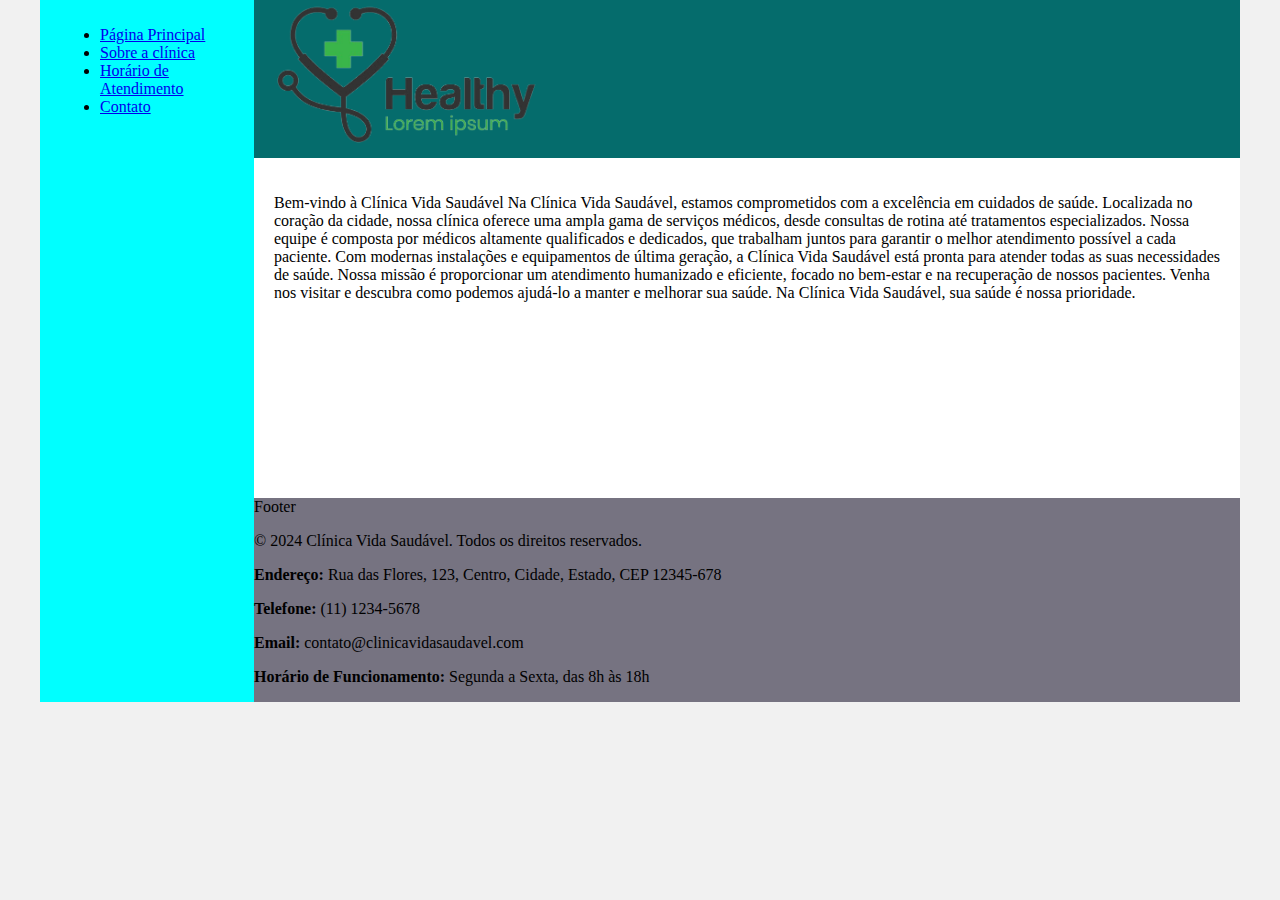
<file: index.html>
<!DOCTYPE html>
<html lang="en">
<head>
    <meta charset="UTF-8">
    <meta http-equiv="X-UA-Compatible" content="IE=edge">
    <meta name="viewport" content="width=device-width, initial-scale=1.0">
    <title>Template - Utilizar como modelo</title>
    <link rel="stylesheet" href="base.css">
</head>
<body>
    <div class="wrapper">
        <div class="menu">
            <!-- Aqui vai o seu menu -->
            <ul>
                <li><a href="index.html">Página Principal</a></li>
                <li><a href="sobre.html">Sobre a clínica</a></li>
                <li><a href="horario.html">Horário de Atendimento</a></li>
                <li><a href="Contatos.html">Contato</a></li>
            </ul>
        </div>

        <div class="main">
            <div class="header">
                <!-- Aqui vai o seu header -->
                <img src="assets/logo.png" alt="Imagem logo" width="300">
            </div>
    
            <div class="content">

                <p>Bem-vindo à Clínica Vida Saudável
                    Na Clínica Vida Saudável, estamos comprometidos com a excelência em cuidados de saúde. Localizada no coração da cidade, nossa clínica oferece uma ampla gama de serviços médicos, desde consultas de rotina até tratamentos especializados. Nossa equipe é composta por médicos altamente qualificados e dedicados, que trabalham juntos para garantir o melhor atendimento possível a cada paciente.
                    
                    Com modernas instalações e equipamentos de última geração, a Clínica Vida Saudável está pronta para atender todas as suas necessidades de saúde. Nossa missão é proporcionar um atendimento humanizado e eficiente, focado no bem-estar e na recuperação de nossos pacientes.
                    
                    Venha nos visitar e descubra como podemos ajudá-lo a manter e melhorar sua saúde. Na Clínica Vida Saudável, sua saúde é nossa prioridade.</p>
                <!-- Aqui vai o seu conteúdo -->
            </div>
    
            <div class="footer">
                Footer
                <!-- Aqui vai o seu rodapé -->

                <p>&copy; 2024 Clínica Vida Saudável. Todos os direitos reservados.</p>
                <p>
                    <strong>Endereço:</strong> Rua das Flores, 123, Centro, Cidade, Estado, CEP 12345-678
                </p>
                <p>
                    <strong>Telefone:</strong> (11) 1234-5678
                </p>
                <p>
                    <strong>Email:</strong> contato@clinicavidasaudavel.com
                </p>
                <p>
                    <strong>Horário de Funcionamento:</strong> Segunda a Sexta, das 8h às 18h
                </p>

            </div>
        </div>
    </div>
</body>
</html>
</file>
<file: base.css>
html, body {
    margin: 0;
}
body {
    background-color: #f1f1f1;
    display: flex;
    justify-content: center;
}

.wrapper {
    width: 1200px;
    display: flex;
    margin: 0 auto;
    background-color: aquamarine;
}
.main {
    display: flex;
    flex-flow: column;
    width: 85%;
}
.menu {
    width: 15%;
    background-color: aqua;
    padding: 10px 20px 0px;
}
.header {
    background-color: rgb(5, 108, 108);
    min-height: 150px;
}
.content {
    background-color: white;
    min-height: 300px;
    padding: 20px;
}
.footer {
    background-color: rgb(118, 115, 129);
    min-height: 150px;
}
</file>
